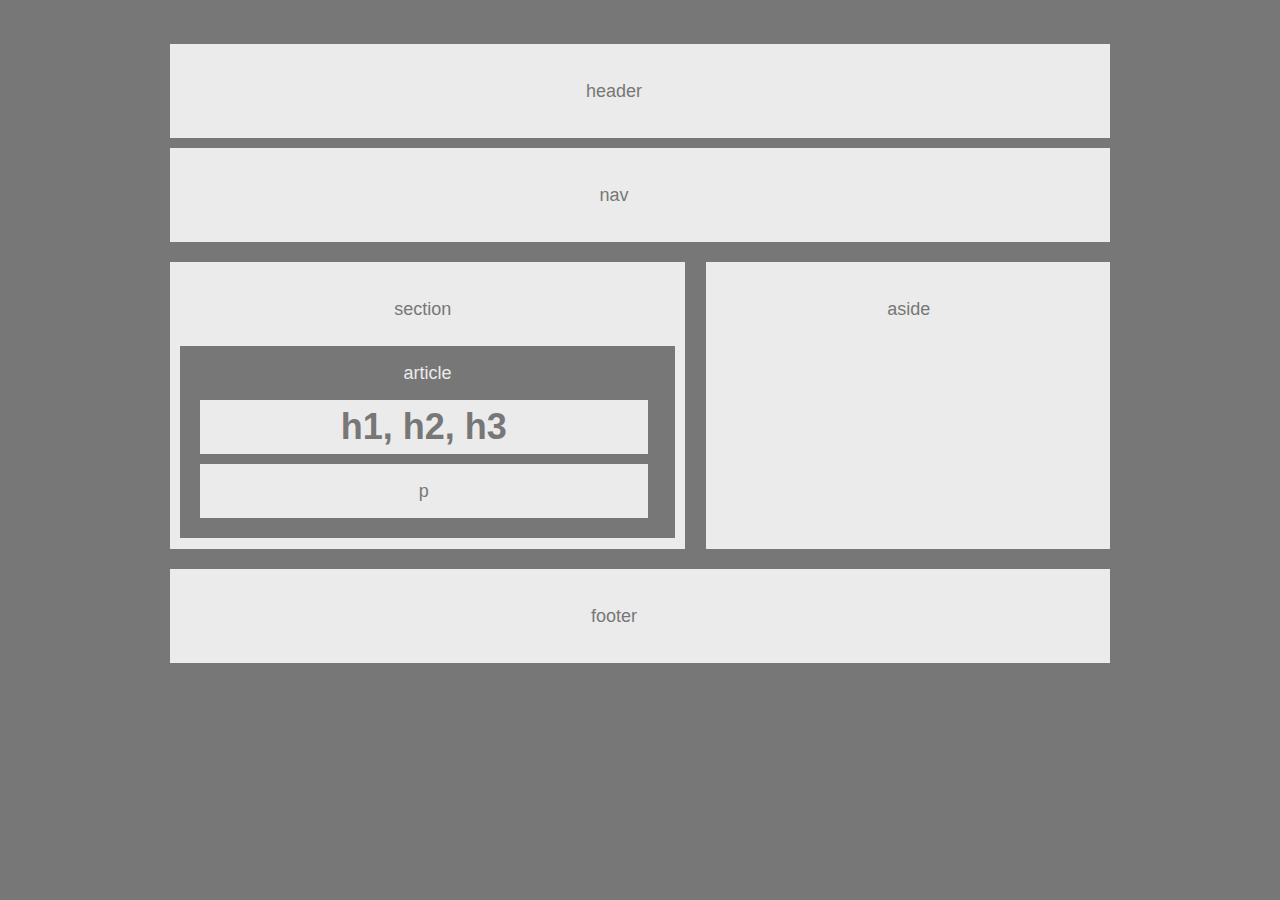
<file: index.html>
<!doctype html>
<html lang="en-us">

<head <link rel="stylesheet" href="https://stackpath.bootstrapcdn.com/bootstrap/4.2.1/css/bootstrap.min.css" integrity="sha384-GJzZqFGwb1QTTN6wy59ffF1BuGJpLSa9DkKMp0DgiMDm4iYMj70gZWKYbI706tWS" crossorigin="anonymous"></head> >
  <meta charset="UTF-8">
  <title>HomeWork Unit 1</title>
  <link rel="stylesheet" type="text/css" href="style.css">
<!-- 
The author of this version is the instructor of the course, not myself, Sam Jacob, the student.
The student assumes because the instructor slacked this code as a sample, that we are authorized to work from it. I am including
This comment, because I do not want to make it out that I am the author. Please review the readme file for more orientation regarding
three attempts at the easier assignement in the attached folder.
-->


</head>

<body>

  <header>
    <p>header</p>
  </header>

  <nav>
    <p>nav</p>
  </nav>

  <section>
    <heading>
      <p>section</p>
    </heading>
    <article>
      <heading>article</heading>
      <h1>h1, h2, h3</h1>
      <p>p</p>
    </article>
  </section>

  <aside>
    <heading>
      <p>aside</p>
    </heading>
  </aside>

  <div class="clear"></div>

  <footer>
    <p>footer</p>
  </footer>

</body>

</html>
</file>
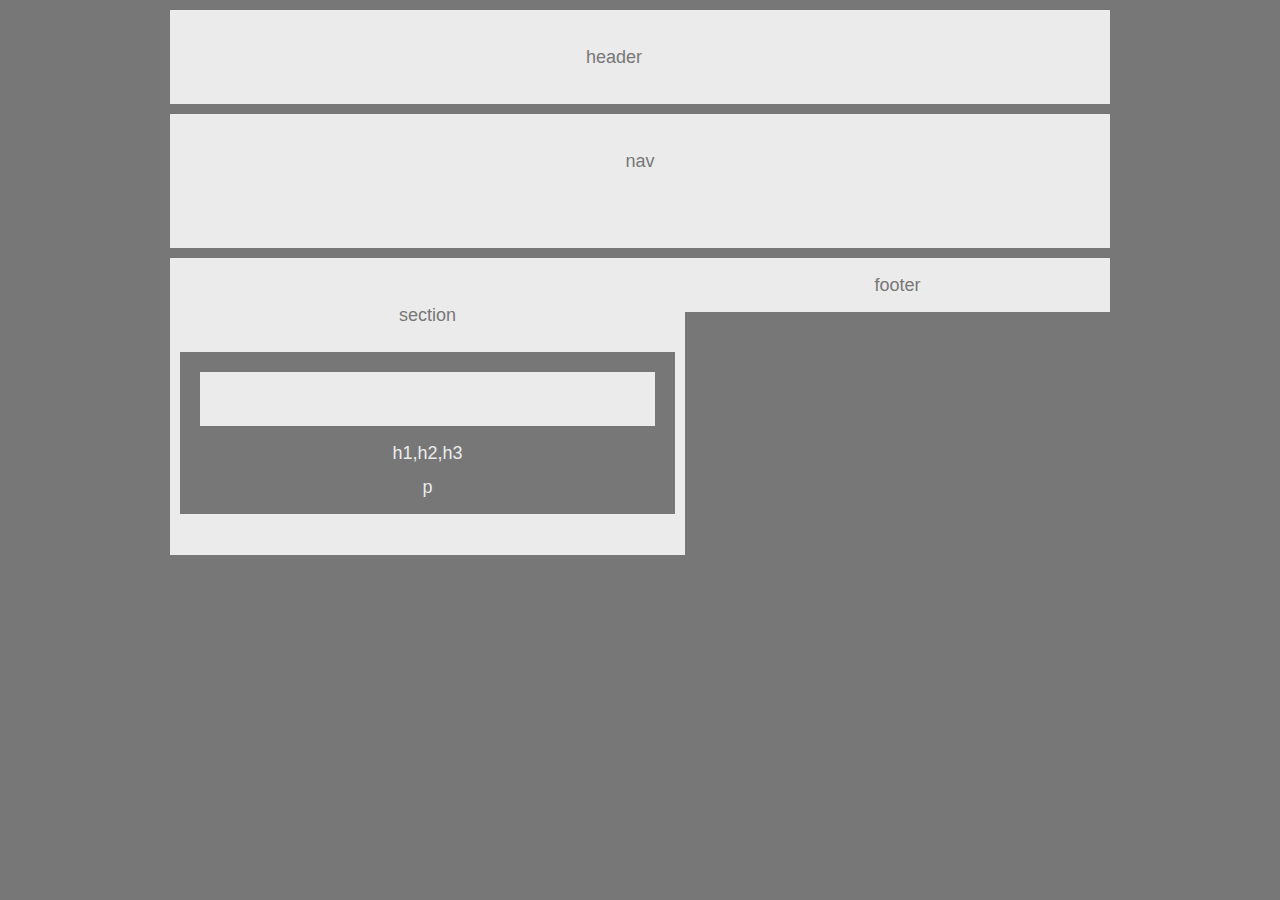
<file: samindex.html>
<!doctype html>
<html lang="en">
    <!-- Note: This is the html sheet I was working on for the assignment One, before I looked at the sampleQuickwebite.zip file
    the professor slacked with the class. As you can see, there was a lot of unnecessary duplication and many attributes were
    missing or incorrectly filled.-->
<head>
  <meta charset="utf-8">

  <title>Building A Wireframe: Sam Jacob</title>
  <meta name="description" content="Building A Wireframe">
  <link rel="stylesheet" href="style.css?v=1.0">

</head>

<body>


  <header>
  <p> header</p>
  </header>

  <nav>
   <header>
    nav
    <header>
  </nav>

  <section>
    <header>
    section
  </header>
    <article>
      <header>
      article
      </header>
      <div id="partone">
      h1,h2,h3</div>
      <div id="parttwo">
      p</div>
    </article>
    <div class="clearfix"></div>
    <aside><header>aside</header>aside></aside>
  </section>

  <footer>
    footer
  </footer>


</body>
</html>
</file>
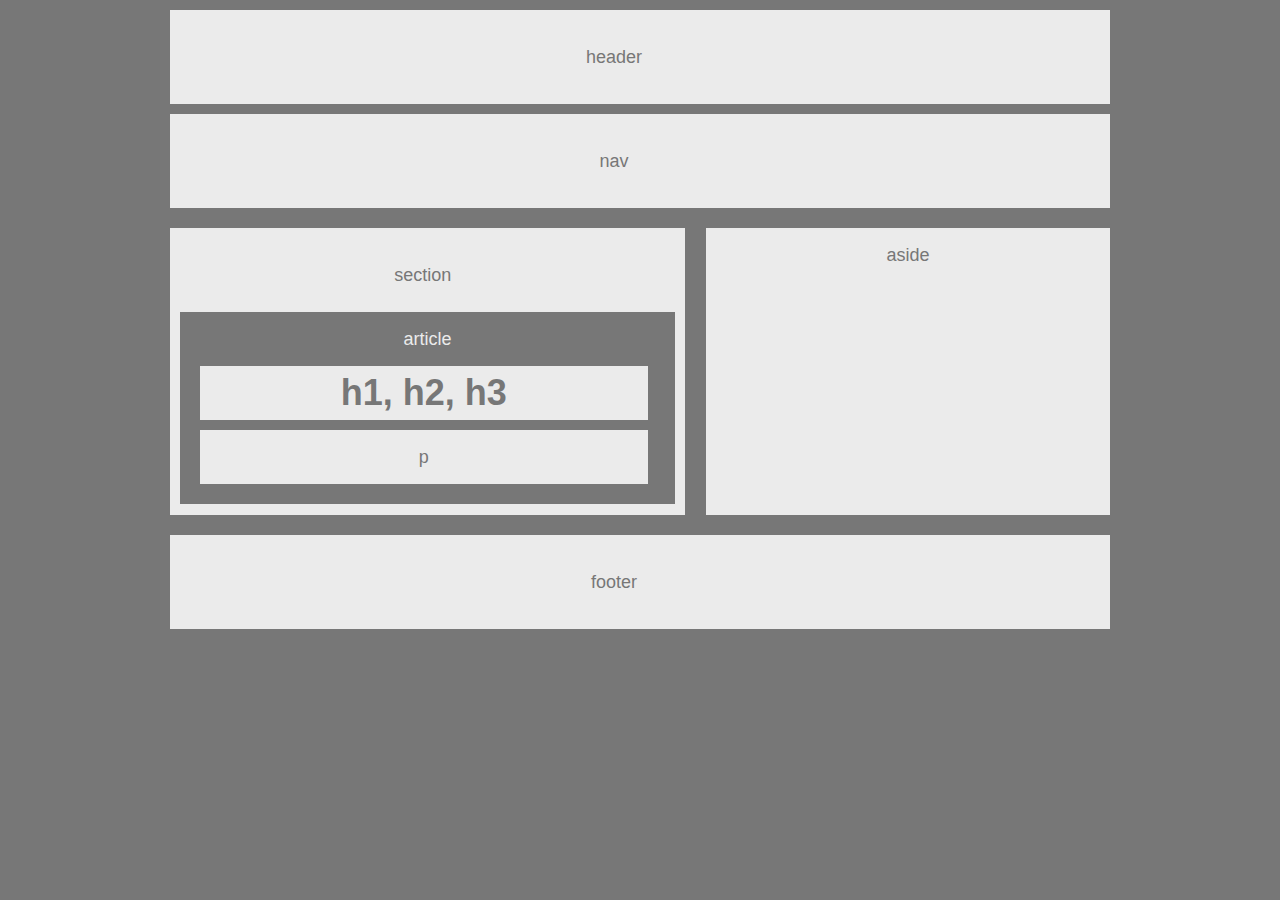
<file: samindex2.html>
<!doctype html>

<html lang="en">
<head>
  <meta charset="utf-8">

  <title>Building A Wireframe: Sam Jacob</title>
  <meta name="description" content="Building A Wireframe">
  <link rel="stylesheet" href="style.css?v=1.0">
  <!--Note: This is the html file for Assignment One.  In this version, I altered samindex.html by looking at index.html as a model. I included all three versions in the folder in interest of honestly and being clear about process.--> 
</head>

<body>


  <header>
  <p> header</p>
  </header>

  <nav>
  <p>nav</p>
  </nav>

  <section>
    <heading>
    <p>section</p>
  </heading>
    <article>
      <heading>article</heading>
      <h1>h1, h2, h3</h1>
      <p>p</p>
    </article>
  </section>

  <aside>
    <heading>aside</heading>
  </aside>

  <div class="clear"></div>

  <footer>
    <p>footer</p>
  </footer>


</body>
</html>
</file>
<file: style.css>
/* The author of this version is the instructor of the course, not myself, Sam Jacob, the student.
The student assumes because the instructor slacked this code as a sample, that we are authorized to work from it. I am including
This comment, because I do not want to make it out that I am the author. Before I downloaded these templates, my attempts were pitiful.
I am including them in the folder as samindex.html and samstyle.css . 
I clearly am not sure what I am doing. That was how far I had got in the homework assignment before looking at this sample code. */


body {
  width: 960px;
  margin: auto;
  font-family: Arial, "Helvetica Neue", Helvetica, sans-serif;
  font-size: 18px;
  line-height: 34px;
  color: #777777;
  background: #777777;
}

header,
nav,
section,
aside,
footer {
  display: block;
  padding: 10px;
  margin: 10px;
  text-align: center;
  background: #ebebeb;
}

section {
  display: block;
  float: left;
  width: 495px;
  height: 267px;
  overflow: hidden;
}

aside {
  display: block;
  float: right;
  width: 40%;
  height: 267px;
  overflow: hidden;
}

article {
  padding: 10px;
  color: #ebebeb;
  background: #777777;
}

.clear {
  clear: both;
}

h1,
p {
  width: 90%;
  padding: 10px;
  margin: 10px;
  color: #777777;
  text-align: center;
  background: #ebebeb;
}
</file>
